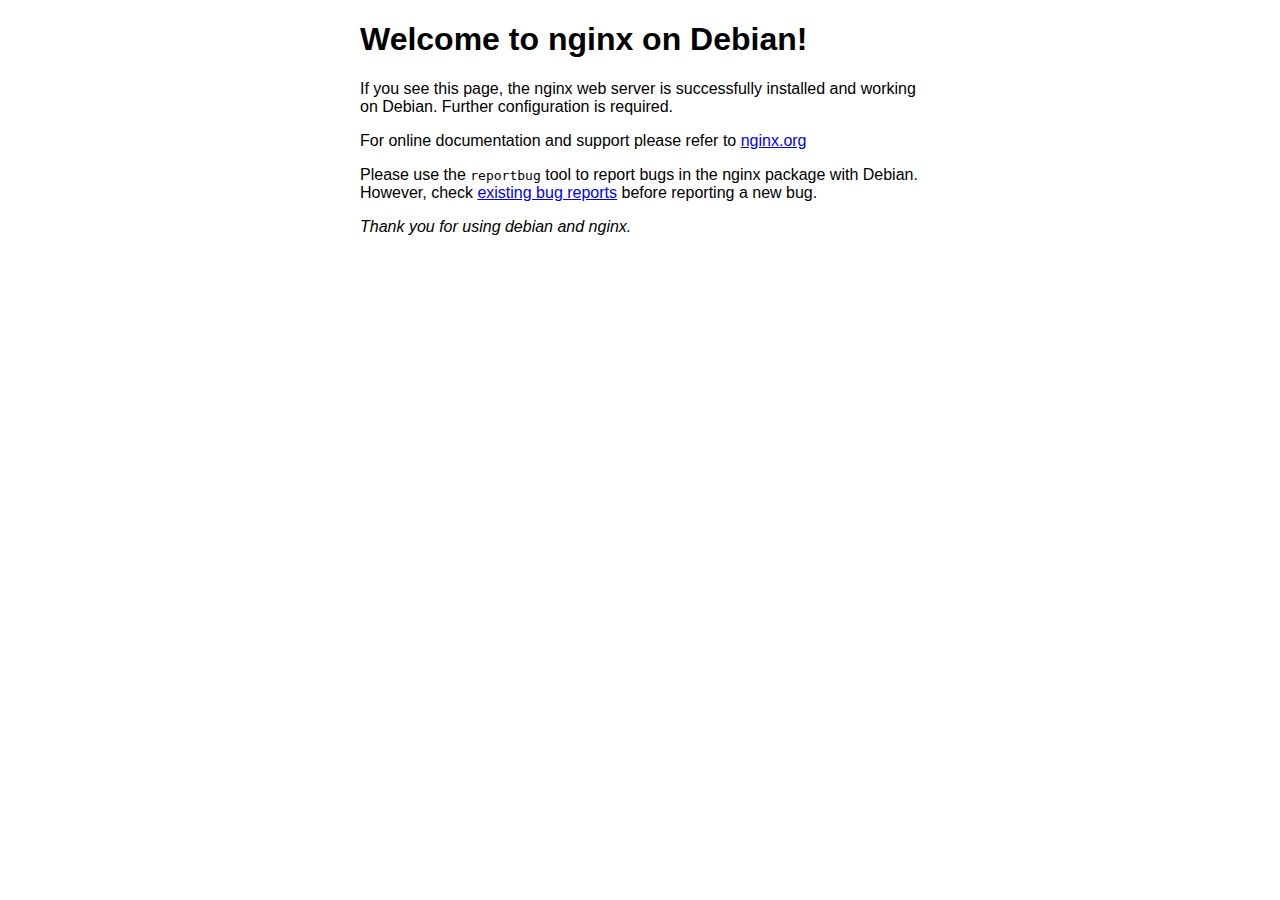
<file: Pi-logger/html/index.nginx-debian.html>
<!DOCTYPE html>
<html>
<head>
<title>Welcome to nginx on Debian!</title>
<style>
    body {
        width: 35em;
        margin: 0 auto;
        font-family: Tahoma, Verdana, Arial, sans-serif;
    }
</style>
</head>
<body>
<h1>Welcome to nginx on Debian!</h1>
<p>If you see this page, the nginx web server is successfully installed and
working on Debian. Further configuration is required.</p>

<p>For online documentation and support please refer to
<a href="http://nginx.org/">nginx.org</a></p>

<p>
      Please use the <tt>reportbug</tt> tool to report bugs in the
      nginx package with Debian. However, check <a
      href="http://bugs.debian.org/cgi-bin/pkgreport.cgi?ordering=normal;archive=0;src=nginx;repeatmerged=0">existing
      bug reports</a> before reporting a new bug.
</p>

<p><em>Thank you for using debian and nginx.</em></p>


</body>
</html>
</file>
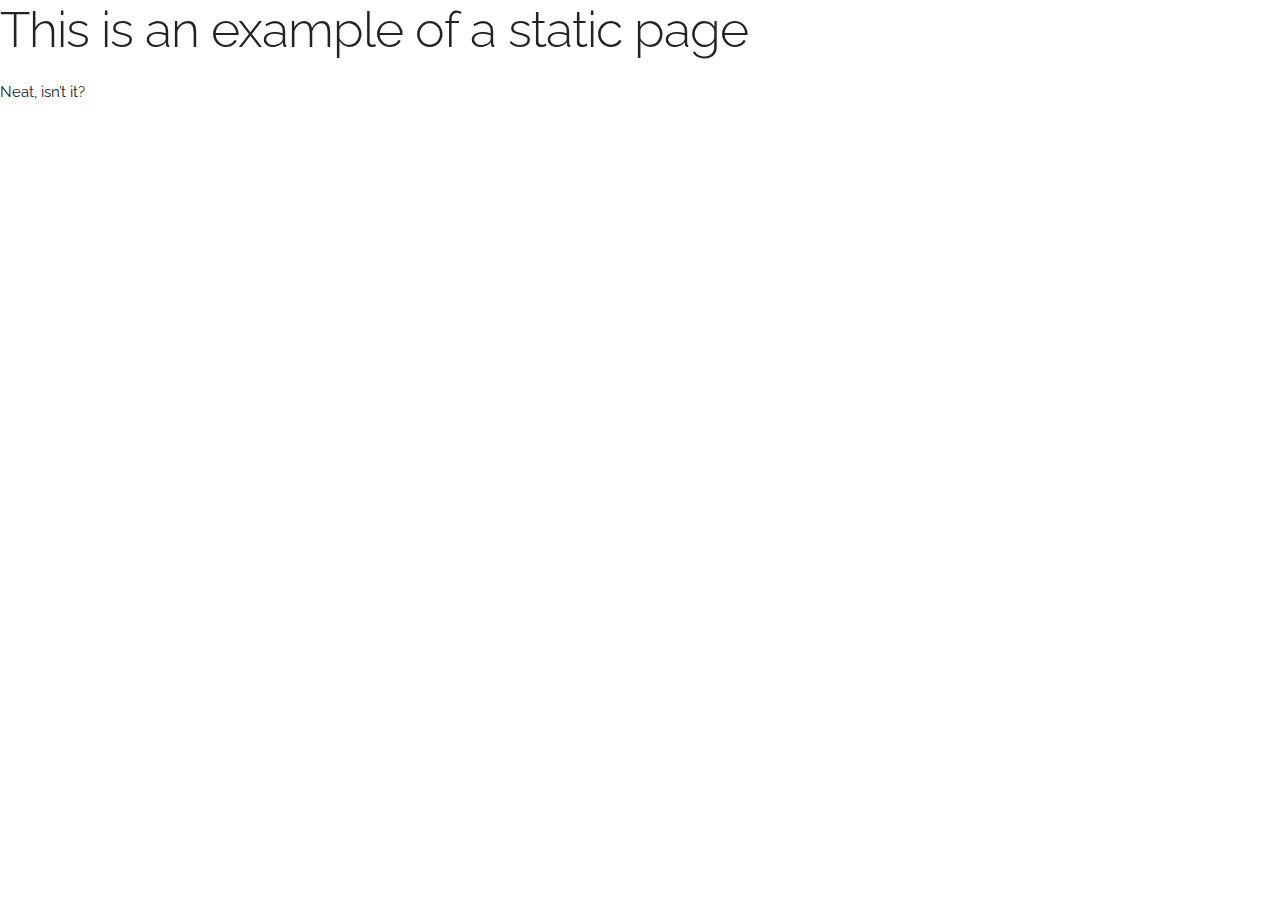
<file: Pi-logger/lab_app/static/a_static_file2.html>
<html>
<head>
<meta charset="utf-8">
<title>Static page</title>
<!-- Mobile Specific Metas
  –––––––––––––––––––––––––––––––––––––––––––––––––– -->
  <meta name="viewport" content="width=device-width, initial-scale=1">
  <!-- FONT
  –––––––––––––––––––––––––––––––––––––––––––––––––– -->
  <link href="//fonts.googleapis.com/css?family=Raleway:400,300,600" rel="stylesheet" type="text/css">
  <!-- CSS
  –––––––––––––––––––––––––––––––––––––––––––––––––– -->
  <link rel="stylesheet" href="css/normalize.css">
  <link rel="stylesheet" href="css/skeleton.css">
  <!-- Favicon
  –––––––––––––––––––––––––––––––––––––––––––––––––– -->
  <link rel="icon" type="image/png" href="images/favicon.png">
</head>
<body>
<h1>This is an example of a static page</h1>
<p>Neat, isn’t it?</p>
</body>
</html>
</file>
<file: Pi-logger/lab_app/static/css/skeleton.css>
/*
* Skeleton V2.0.4
* Copyright 2014, Dave Gamache
* www.getskeleton.com
* Free to use under the MIT license.
* http://www.opensource.org/licenses/mit-license.php
* 12/29/2014
*/


/* Table of contents
––––––––––––––––––––––––––––––––––––––––––––––––––
- Grid
- Base Styles
- Typography
- Links
- Buttons
- Forms
- Lists
- Code
- Tables
- Spacing
- Utilities
- Clearing
- Media Queries
*/


/* Grid
–––––––––––––––––––––––––––––––––––––––––––––––––– */
.container {
  position: relative;
  width: 100%;
  max-width: 960px;
  margin: 0 auto;
  padding: 0 20px;
  box-sizing: border-box; }
.column,
.columns {
  width: 100%;
  float: left;
  box-sizing: border-box; }

/* For devices larger than 400px */
@media (min-width: 400px) {
  .container {
    width: 85%;
    padding: 0; }
}

/* For devices larger than 550px */
@media (min-width: 550px) {
  .container {
    width: 80%; }
  .column,
  .columns {
    margin-left: 4%; }
  .column:first-child,
  .columns:first-child {
    margin-left: 0; }

  .one.column,
  .one.columns                    { width: 4.66666666667%; }
  .two.columns                    { width: 13.3333333333%; }
  .three.columns                  { width: 22%;            }
  .four.columns                   { width: 30.6666666667%; }
  .five.columns                   { width: 39.3333333333%; }
  .six.columns                    { width: 48%;            }
  .seven.columns                  { width: 56.6666666667%; }
  .eight.columns                  { width: 65.3333333333%; }
  .nine.columns                   { width: 74.0%;          }
  .ten.columns                    { width: 82.6666666667%; }
  .eleven.columns                 { width: 91.3333333333%; }
  .twelve.columns                 { width: 100%; margin-left: 0; }

  .one-third.column               { width: 30.6666666667%; }
  .two-thirds.column              { width: 65.3333333333%; }

  .one-half.column                { width: 48%; }

  /* Offsets */
  .offset-by-one.column,
  .offset-by-one.columns          { margin-left: 8.66666666667%; }
  .offset-by-two.column,
  .offset-by-two.columns          { margin-left: 17.3333333333%; }
  .offset-by-three.column,
  .offset-by-three.columns        { margin-left: 26%;            }
  .offset-by-four.column,
  .offset-by-four.columns         { margin-left: 34.6666666667%; }
  .offset-by-five.column,
  .offset-by-five.columns         { margin-left: 43.3333333333%; }
  .offset-by-six.column,
  .offset-by-six.columns          { margin-left: 52%;            }
  .offset-by-seven.column,
  .offset-by-seven.columns        { margin-left: 60.6666666667%; }
  .offset-by-eight.column,
  .offset-by-eight.columns        { margin-left: 69.3333333333%; }
  .offset-by-nine.column,
  .offset-by-nine.columns         { margin-left: 78.0%;          }
  .offset-by-ten.column,
  .offset-by-ten.columns          { margin-left: 86.6666666667%; }
  .offset-by-eleven.column,
  .offset-by-eleven.columns       { margin-left: 95.3333333333%; }

  .offset-by-one-third.column,
  .offset-by-one-third.columns    { margin-left: 34.6666666667%; }
  .offset-by-two-thirds.column,
  .offset-by-two-thirds.columns   { margin-left: 69.3333333333%; }

  .offset-by-one-half.column,
  .offset-by-one-half.columns     { margin-left: 52%; }

}


/* Base Styles
–––––––––––––––––––––––––––––––––––––––––––––––––– */
/* NOTE
html is set to 62.5% so that all the REM measurements throughout Skeleton
are based on 10px sizing. So basically 1.5rem = 15px :) */
html {
  font-size: 62.5%; }
body {
  font-size: 1.5em; /* currently ems cause chrome bug misinterpreting rems on body element */
  line-height: 1.6;
  font-weight: 400;
  font-family: "Raleway", "HelveticaNeue", "Helvetica Neue", Helvetica, Arial, sans-serif;
  color: #222; }


/* Typography
–––––––––––––––––––––––––––––––––––––––––––––––––– */
h1, h2, h3, h4, h5, h6 {
  margin-top: 0;
  margin-bottom: 2rem;
  font-weight: 300; }
h1 { font-size: 4.0rem; line-height: 1.2;  letter-spacing: -.1rem;}
h2 { font-size: 3.6rem; line-height: 1.25; letter-spacing: -.1rem; }
h3 { font-size: 3.0rem; line-height: 1.3;  letter-spacing: -.1rem; }
h4 { font-size: 2.4rem; line-height: 1.35; letter-spacing: -.08rem; }
h5 { font-size: 1.8rem; line-height: 1.5;  letter-spacing: -.05rem; }
h6 { font-size: 1.5rem; line-height: 1.6;  letter-spacing: 0; }

/* Larger than phablet */
@media (min-width: 550px) {
  h1 { font-size: 5.0rem; }
  h2 { font-size: 4.2rem; }
  h3 { font-size: 3.6rem; }
  h4 { font-size: 3.0rem; }
  h5 { font-size: 2.4rem; }
  h6 { font-size: 1.5rem; }
}

p {
  margin-top: 0; }


/* Links
–––––––––––––––––––––––––––––––––––––––––––––––––– */
a {
  color: #1EAEDB; }
a:hover {
  color: #0FA0CE; }


/* Buttons
–––––––––––––––––––––––––––––––––––––––––––––––––– */
.button,
button,
input[type="submit"],
input[type="reset"],
input[type="button"] {
  display: inline-block;
  height: 38px;
  padding: 0 30px;
  color: #555;
  text-align: center;
  font-size: 11px;
  font-weight: 600;
  line-height: 38px;
  letter-spacing: .1rem;
  text-transform: uppercase;
  text-decoration: none;
  white-space: nowrap;
  background-color: transparent;
  border-radius: 4px;
  border: 1px solid #bbb;
  cursor: pointer;
  box-sizing: border-box; }
.button:hover,
button:hover,
input[type="submit"]:hover,
input[type="reset"]:hover,
input[type="button"]:hover,
.button:focus,
button:focus,
input[type="submit"]:focus,
input[type="reset"]:focus,
input[type="button"]:focus {
  color: #333;
  border-color: #888;
  outline: 0; }
.button.button-primary,
button.button-primary,
input[type="submit"].button-primary,
input[type="reset"].button-primary,
input[type="button"].button-primary {
  color: #FFF;
  background-color: #33C3F0;
  border-color: #33C3F0; }
.button.button-primary:hover,
button.button-primary:hover,
input[type="submit"].button-primary:hover,
input[type="reset"].button-primary:hover,
input[type="button"].button-primary:hover,
.button.button-primary:focus,
button.button-primary:focus,
input[type="submit"].button-primary:focus,
input[type="reset"].button-primary:focus,
input[type="button"].button-primary:focus {
  color: #FFF;
  background-color: #1EAEDB;
  border-color: #1EAEDB; }


/* Forms
–––––––––––––––––––––––––––––––––––––––––––––––––– */
input[type="email"],
input[type="number"],
input[type="search"],
input[type="text"],
input[type="tel"],
input[type="url"],
input[type="password"],
textarea,
select {
  height: 38px;
  padding: 6px 10px; /* The 6px vertically centers text on FF, ignored by Webkit */
  background-color: #fff;
  border: 1px solid #D1D1D1;
  border-radius: 4px;
  box-shadow: none;
  box-sizing: border-box; }
/* Removes awkward default styles on some inputs for iOS */
input[type="email"],
input[type="number"],
input[type="search"],
input[type="text"],
input[type="tel"],
input[type="url"],
input[type="password"],
textarea {
  -webkit-appearance: none;
     -moz-appearance: none;
          appearance: none; }
textarea {
  min-height: 65px;
  padding-top: 6px;
  padding-bottom: 6px; }
input[type="email"]:focus,
input[type="number"]:focus,
input[type="search"]:focus,
input[type="text"]:focus,
input[type="tel"]:focus,
input[type="url"]:focus,
input[type="password"]:focus,
textarea:focus,
select:focus {
  border: 1px solid #33C3F0;
  outline: 0; }
label,
legend {
  display: block;
  margin-bottom: .5rem;
  font-weight: 600; }
fieldset {
  padding: 0;
  border-width: 0; }
input[type="checkbox"],
input[type="radio"] {
  display: inline; }
label > .label-body {
  display: inline-block;
  margin-left: .5rem;
  font-weight: normal; }


/* Lists
–––––––––––––––––––––––––––––––––––––––––––––––––– */
ul {
  list-style: circle inside; }
ol {
  list-style: decimal inside; }
ol, ul {
  padding-left: 0;
  margin-top: 0; }
ul ul,
ul ol,
ol ol,
ol ul {
  margin: 1.5rem 0 1.5rem 3rem;
  font-size: 90%; }
li {
  margin-bottom: 1rem; }


/* Code
–––––––––––––––––––––––––––––––––––––––––––––––––– */
code {
  padding: .2rem .5rem;
  margin: 0 .2rem;
  font-size: 90%;
  white-space: nowrap;
  background: #F1F1F1;
  border: 1px solid #E1E1E1;
  border-radius: 4px; }
pre > code {
  display: block;
  padding: 1rem 1.5rem;
  white-space: pre; }


/* Tables
–––––––––––––––––––––––––––––––––––––––––––––––––– */
th,
td {
  padding: 12px 15px;
  text-align: left;
  border-bottom: 1px solid #E1E1E1; }
th:first-child,
td:first-child {
  padding-left: 0; }
th:last-child,
td:last-child {
  padding-right: 0; }


/* Spacing
–––––––––––––––––––––––––––––––––––––––––––––––––– */
button,
.button {
  margin-bottom: 1rem; }
input,
textarea,
select,
fieldset {
  margin-bottom: 1.5rem; }
pre,
blockquote,
dl,
figure,
table,
p,
ul,
ol,
form {
  margin-bottom: 2.5rem; }


/* Utilities
–––––––––––––––––––––––––––––––––––––––––––––––––– */
.u-full-width {
  width: 100%;
  box-sizing: border-box; }
.u-max-full-width {
  max-width: 100%;
  box-sizing: border-box; }
.u-pull-right {
  float: right; }
.u-pull-left {
  float: left; }


/* Misc
–––––––––––––––––––––––––––––––––––––––––––––––––– */
hr {
  margin-top: 3rem;
  margin-bottom: 3.5rem;
  border-width: 0;
  border-top: 1px solid #E1E1E1; }


/* Clearing
–––––––––––––––––––––––––––––––––––––––––––––––––– */

/* Self Clearing Goodness */
.container:after,
.row:after,
.u-cf {
  content: "";
  display: table;
  clear: both; }


/* Media Queries
–––––––––––––––––––––––––––––––––––––––––––––––––– */
/*
Note: The best way to structure the use of media queries is to create the queries
near the relevant code. For example, if you wanted to change the styles for buttons
on small devices, paste the mobile query code up in the buttons section and style it
there.
*/


/* Larger than mobile */
@media (min-width: 400px) {}

/* Larger than phablet (also point when grid becomes active) */
@media (min-width: 550px) {}

/* Larger than tablet */
@media (min-width: 750px) {}

/* Larger than desktop */
@media (min-width: 1000px) {}

/* Larger than Desktop HD */
@media (min-width: 1200px) {}
</file>
